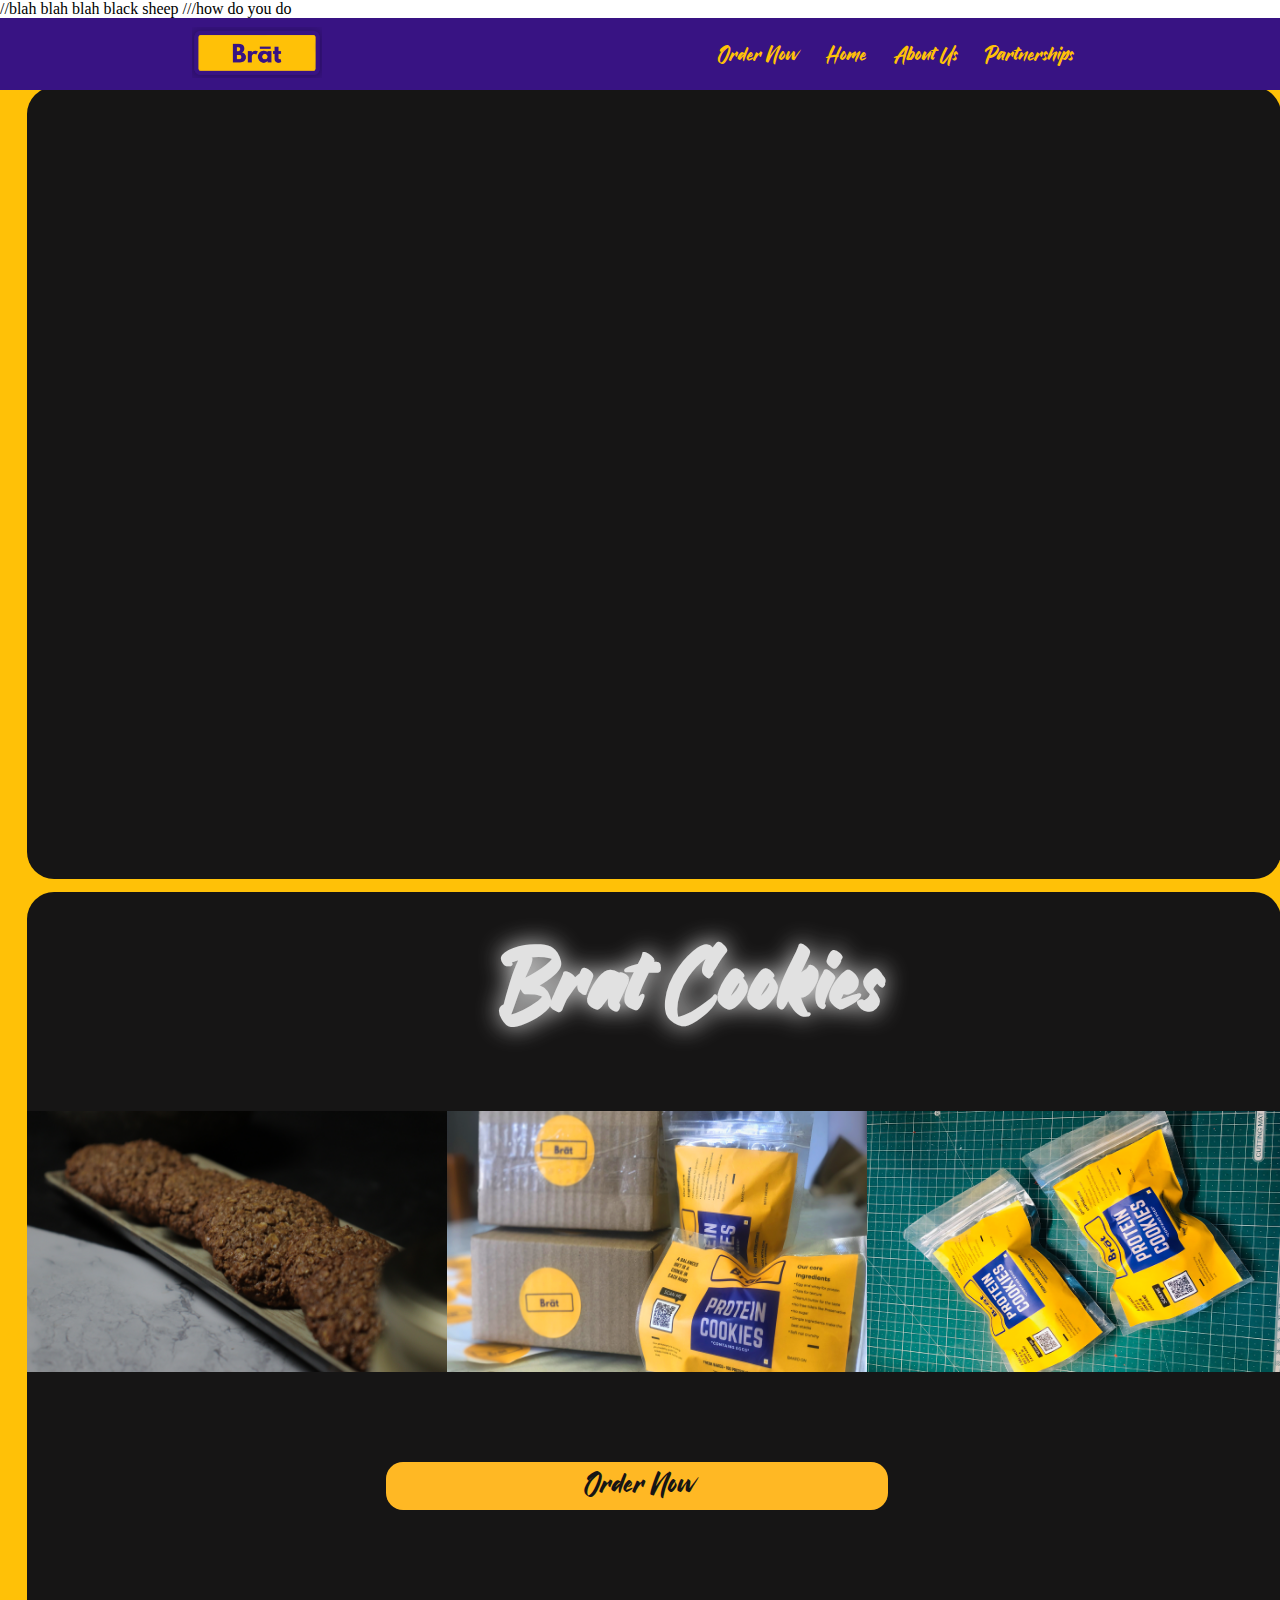
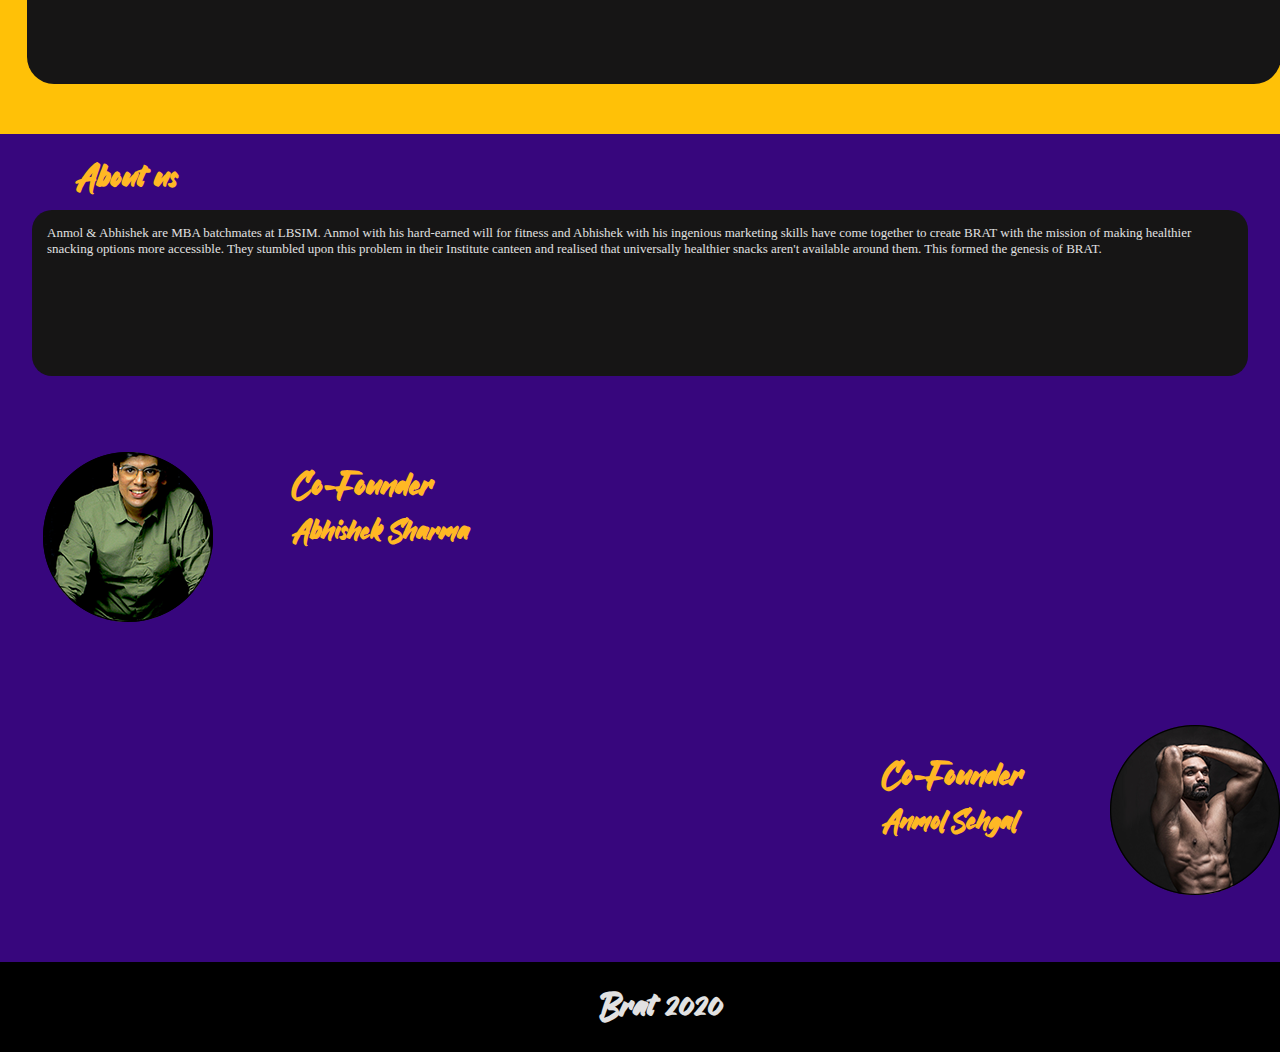
<file: index.html>
<!DOCTYPE html>
<html lang="en">
<head>
    
//blah blah blah black sheep
///how do you do

    <meta charset="UTF-8">

    <meta name="viewport" 
    content="width=device-width, initial-scale=1.0">


    
    <link rel="stylesheet" href="styles.css">
    <link rel="preconnect" href="https://fonts.gstatic.com">
    <link href="https://fonts.googleapis.com/css2?family=Roboto+Slab:wght@300&display=swap" rel="stylesheet">
        <title>Protein Cookies</title>
</head>
<body>
    <header>
        <nav>
       
            <div class="logo">
                <img  src="./photos/brat4.png" alt="">
            </div>
            <ul class="nav-link">
                <li><a class="signin"  href="order.html">Order Now</a></li>
                <li><a href="index.html">Home</a></li>
                 <li><a href="#">About Us</a></li>
                <li><a href="partnership.html">Partnerships</a></li>
                
            </ul>
            <div class="burger">
                <div class="line1"></div>
                <div class="line2"></div>
                <div class="line3"></div>
            </div>
      
        </nav>
    </header>

   
        <div class="container">
            <div class="rounded-container">
                <iframe class="video-1" src="https://www.youtube.com/embed/c18nygA1QNo?autoplay=1&mute=0" frameborder="0" allow="accelerometer; autoplay; clipboard-write; encrypted-media; gyroscope; picture-in-picture" ></iframe>

            </div>

        </div>

      <div class="container-2">
          <div class="rounded-container2">
              <h3>Brat Cookies</h3>
  <p>
    Egg  and whey for protein <br>
    Oats for texture <br>
    Peanut butter for the taste.
   <br> No free riders like preservative. <br>   
    No sugar (only honey) <br>
    
    Soft not crunchy <br>
    Baked Fresh <br>
    10G protein per Cookie <br> 
    <br>
    &nbsp; &nbsp; &nbsp;   Homemade with love  <br>
    &nbsp; &nbsp; &nbsp; &nbsp;  &nbsp; &nbsp;   Health>>>Crunch
   </p>           
    <a  class="btn" href="order.html"><p>Order Now</p></a>
      
      <div class="pics">
        
            <img class="one" src="./photos/cook1.png"> 
            <img class="two" src="./photos/cook2.png"/> 
            <img class="three" src="./photos/cook4.png"/>
            
        

    </div>


        </div>
      </div>  

      <div  color:  class="container-3">
          <h2>About us </h2>
        <a  id="ceo" href="https://www.linkedin.com/in/abhisheksharmapm/">  <img  id="ceo" src="./photos/abhishek.png" alt="ceo"> </a>
          <a  id="cfo"  href="https://www.linkedin.com/in/anmol-sehgal-979066104/"><img id="cfo" src="./photos/anmol.png" alt="cfo"> </a>
          <div class="founder">
             <h3>Co-Founder</h3>
             <h4>Abhishek Sharma</h4>
             </div>
             <div class="co-founder">
          <h3>Co-Founder</h3> 
           <h4 id="anmol">Anmol Sehgal</h4>  </div>
<blockquote>Anmol & Abhishek are MBA batchmates at LBSIM. Anmol with his hard-earned will for fitness and Abhishek with his ingenious marketing skills have come together to create BRAT with the mission of making healthier snacking options more accessible. They stumbled upon this problem in their Institute canteen and realised that universally healthier snacks aren't available around them. This formed the genesis of BRAT.</blockquote>      </div>
<footer>
    <h3>Brat 2020</h3>
</footer>


 <script src="./app.js"></script>   
</body>
</html>
</file>
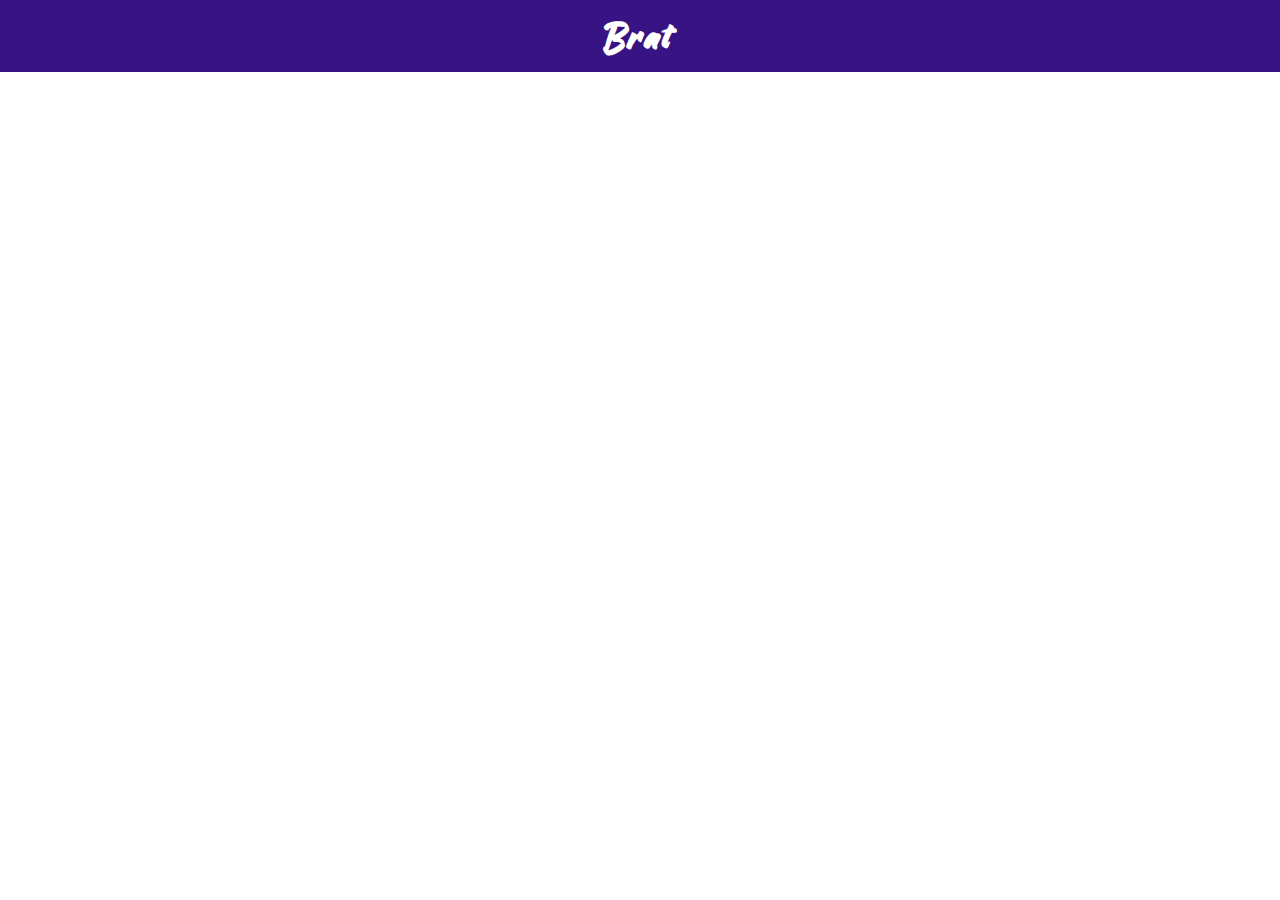
<file: order.html>
<html> <head> 
    <link rel="stylesheet" href="styles.css">
    <meta name="viewport" content="width=device-width, initial-scale=1.0, maximum-scale=1.0, user-scalable=0">
     <title>Pre order form</title> 
    <style type="text/css"> html{ margin: 0; height: 100%; overflow: hidden; } 
    iframe{ position: absolute; left:0; right:0; bottom:0; top:0; border:0; }
     </style> 
     </head> 
     <body>
        <header>
            <nav>
           
                <div class="logo">
                 <h4>Brat</h4> 
                </div>
                
          
            </nav>
        </header> 
        <iframe padding-top="10px" id="typeform-full" width="100%" height="100%" frameborder="0" allow="camera; microphone; autoplay; encrypted-media;" src="https://form.typeform.com/to/JBxeZm0B?typeform-medium=embed-snippet"></iframe> 
        <script type="text/javascript" src="https://embed.typeform.com/embed.js"></script> 

  
</body>
 </html>
</file>
<file: styles.css>
@font-face {
  font-family: 'brat';
  src: url(./fonts/brat.ttf);
  font-weight: normal;
  font-style: 100;
}

html, body {
  max-width: 100%;
  overflow-x: hidden;
}

* {
  margin: 0px;
  padding: 0%;
  -webkit-box-sizing: border-box;
          box-sizing: border-box;
}

* nav {
  display: -webkit-box;
  display: -ms-flexbox;
  display: flex;
  -ms-flex-pack: distribute;
      justify-content: space-around;
  -webkit-box-align: center;
      -ms-flex-align: center;
          align-items: center;
  min-height: 8vh;
  background-color: #381383;
  position: fixed;
  z-index: 10;
  width: 100%;
  -webkit-box-flex: 2;
      -ms-flex: 2;
          flex: 2;
}

* .logo {
  color: black;
  letter-spacing: 2px;
  font-size: 46px;
  font-family: brat;
  color: white;
  text-decoration: none;
  list-style: none;
}

* .logo img {
  width: 130px;
  margin-top: 5%;
}

* .nav-link {
  display: -webkit-box;
  display: -ms-flexbox;
  display: flex;
  -ms-flex-pack: distribute;
      justify-content: space-around;
  -webkit-box-align: center;
      -ms-flex-align: center;
          align-items: center;
  width: 30%;
}

* .nav-link li {
  list-style: none;
  font-family: brat;
}

* .nav-link a {
  color: #FFC107;
  text-decoration: none;
  font-size: 26px;
}

* .burger {
  display: none;
}

* .burger div {
  width: 22px;
  height: 3px;
  background-color: white;
  margin: 5px;
  -webkit-transition: all 0.3s ease;
  transition: all 0.3s ease;
}

@media screen and (max-width: 500px) {
  * body {
    overflow-x: hidden;
    cursor: pointer;
  }
  * .nav-link {
    position: fixed;
    right: 70;
    height: 92vh;
    top: 8vh;
    background-color: #FFC107;
    display: -webkit-box;
    display: -ms-flexbox;
    display: flex;
    -webkit-box-orient: vertical;
    -webkit-box-direction: normal;
        -ms-flex-direction: column;
            flex-direction: column;
    -webkit-box-align: center;
        -ms-flex-align: center;
            align-items: center;
    width: 100%;
    -webkit-transform: translateX(100%);
            transform: translateX(100%);
    -webkit-transition: -webkit-transform 0.5s ease-in;
    transition: -webkit-transform 0.5s ease-in;
    transition: transform 0.5s ease-in;
    transition: transform 0.5s ease-in, -webkit-transform 0.5s ease-in;
  }
  * .nav-link .signin {
    color: #381383;
    -webkit-animation: colorchange 5s infinite alternate;
            animation: colorchange 5s infinite alternate;
  }
  @-webkit-keyframes colorchange {
    0% {
      color: #000000;
    }
    30% {
      color: #424242;
    }
    60% {
      color: #381383;
    }
    90% {
      color: #e1e1e1;
    }
    100% {
      color: #fdfdfd;
    }
  }
  @keyframes colorchange {
    0% {
      color: #000000;
    }
    30% {
      color: #424242;
    }
    60% {
      color: #381383;
    }
    90% {
      color: #e1e1e1;
    }
    100% {
      color: #fdfdfd;
    }
  }
  * .nav-link li {
    opacity: 0;
  }
  * .nav-link a {
    color: #381383;
    text-decoration: none;
    font-size: 32px;
  }
  * .burger {
    display: block;
  }
}

* .nav-active {
  -webkit-transform: translateX(0%);
          transform: translateX(0%);
}

@-webkit-keyframes navLinkFade {
  from {
    opacity: 0;
    -webkit-transform: translateX(100px);
            transform: translateX(100px);
  }
  to {
    opacity: 1;
    -webkit-transform: translateX(0px);
            transform: translateX(0px);
  }
}

@keyframes navLinkFade {
  from {
    opacity: 0;
    -webkit-transform: translateX(100px);
            transform: translateX(100px);
  }
  to {
    opacity: 1;
    -webkit-transform: translateX(0px);
            transform: translateX(0px);
  }
}

* .toggle .line1 {
  -webkit-transform: rotate(-45deg) translate(-5px, 6px);
          transform: rotate(-45deg) translate(-5px, 6px);
}

* .toggle .line2 {
  opacity: 0;
}

* .toggle .line3 {
  -webkit-transform: rotate(45deg) translate(-5px, -6px);
          transform: rotate(45deg) translate(-5px, -6px);
}

.container {
  height: 100;
  width: 100%;
  background-color: #FFC107;
  position: relative;
  padding-top: 4%;
}

.container .rounded-container {
  background-color: #161515;
  width: 98%;
  height: 88vh;
  margin-left: 3vh;
  border-radius: 3vh;
  position: relative;
  top: 2vh;
  overflow: hidden;
  z-index: 2;
}

.container .rounded-container .video-1 {
  width: 100%;
  height: 100%;
}

.container-2 {
  height: 97vh;
  width: 100%;
  background-color: #FFC107;
  position: relative;
  padding-top: 1%;
}

.container-2 .rounded-container2 {
  background-color: #161515;
  width: 98%;
  height: 88vh;
  margin-left: 3vh;
  border-radius: 3vh;
  position: relative;
  top: 2vh;
  display: -ms-grid;
  display: grid;
  -ms-grid-columns: 25% 40% 35%;
      grid-template-columns: 25% 40% 35%;
  -ms-grid-rows: 15% 55% 10% 20%;
      grid-template-rows: 15% 55% 10% 20%;
}

.container-2 .rounded-container2 h3 {
  -ms-grid-row: 1;
  -ms-grid-row-span: 1;
  grid-row: 1/2;
  -ms-grid-column: 2;
  -ms-grid-column-span: 1;
  grid-column: 2/3;
  position: relative;
  color: #e1e1e1;
  font-size: 110px;
  left: 33%;
  top: 20%;
  font-family: brat;
  -webkit-filter: drop-shadow(0 0 0.75rem #e1e1e1);
          filter: drop-shadow(0 0 0.75rem #e1e1e1);
}

.container-2 .rounded-container2 p {
  -ms-grid-column: 1;
  -ms-grid-column-span: 2;
  grid-column: 1/3;
  -ms-grid-row: 2;
  -ms-grid-row-span: 1;
  grid-row: 2/3;
  color: #161515;
}

.container-2 .rounded-container2 .btn {
  -ms-grid-column: 2;
  -ms-grid-column-span: 1;
  grid-column: 2/3;
  -ms-grid-row: 3;
  -ms-grid-row-span: 1;
  grid-row: 3/4;
  -ms-grid-column-align: center;
      justify-self: center;
  -ms-flex-item-align: center;
      -ms-grid-row-align: center;
      align-self: center;
  background-color: #FFC107;
  font-family: brat;
  margin-left: 18%;
  color: whitesmoke;
  text-decoration: none;
  font-size: 36px;
  background-color: #FFB824;
  border: none;
  border-radius: 17px;
  height: 60%;
  width: 100%;
  color: #161515;
}

.container-2 .rounded-container2 .btn p {
  position: relative;
  left: 40%;
}

.container-2 .rounded-container2 .pics {
  width: 100%;
  height: 60%;
  overflow: hidden;
  -ms-grid-row: 2;
  -ms-grid-row-span: 1;
  grid-row: 2/3;
  -ms-grid-column: 1;
  -ms-grid-column-span: 3;
  grid-column: 1/4;
  margin-top: 8%;
  margin-left: 0;
  display: -webkit-box;
  display: -ms-flexbox;
  display: flex;
  -webkit-box-pack: space-evenly;
      -ms-flex-pack: space-evenly;
          justify-content: space-evenly;
}

.container-2 .rounded-container2 .pics .one {
  width: 420px;
}

.container-2 .rounded-container2 .pics .two {
  width: 420px;
}

.container-2 .rounded-container2 .pics .three {
  width: 420px;
}

.container-3 {
  height: 92vh;
  width: 100%;
  background-color: #37067d;
  position: relative;
  display: -ms-grid;
  display: grid;
  -ms-grid-columns: 20% 60% 20%;
      grid-template-columns: 20% 60% 20%;
  -ms-grid-rows: 10% 20% 35% 35%;
      grid-template-rows: 10% 20% 35% 35%;
}

.container-3 h2 {
  -ms-grid-column: 1;
  -ms-grid-column-span: 1;
  grid-column: 1/2;
  -ms-grid-row: 1;
  -ms-grid-row-span: 1;
  grid-row: 1/2;
  -ms-grid-column-align: center;
      justify-self: center;
  -ms-flex-item-align: center;
      -ms-grid-row-align: center;
      align-self: center;
  color: #FFB824;
  font-family: brat;
  font-size: 42px;
}

.container-3 blockquote {
  -ms-grid-column: 1;
  -ms-grid-column-span: 3;
  grid-column: 1/4;
  -ms-grid-row: 2;
  -ms-grid-row-span: 1;
  grid-row: 2/3;
  background-color: #161515;
  color: #e1e1e1;
  padding: 15px;
  top: -4%;
  border-radius: 20px;
  position: relative;
  width: 95%;
  left: 2.5%;
  font-family: 'Lobster', cursive;
  font-size: 13px;
}

.container-3 .founder {
  -ms-grid-column: 2;
  -ms-grid-column-span: 1;
  grid-column: 2/3;
  -ms-grid-row: 3;
  -ms-grid-row-span: 1;
  grid-row: 3/4;
  padding-top: 10%;
  padding-left: 5%;
  color: #FFB824;
  font-family: brat;
  font-size: 36px;
}

.container-3 #ceo {
  -ms-grid-column: 1;
  -ms-grid-column-span: 1;
  grid-column: 1/2;
  -ms-grid-row: 3;
  -ms-grid-row-span: 1;
  grid-row: 3/4;
  -ms-grid-column-align: center;
      justify-self: center;
  -webkit-box-align: center;
      -ms-flex-align: center;
          align-items: center;
  padding-top: 12%;
}

.container-3 #cfo {
  -ms-grid-column: 3;
  -ms-grid-column-span: 1;
  grid-column: 3/4;
  -ms-grid-row: 4;
  -ms-grid-row-span: 1;
  grid-row: 4/5;
  -webkit-box-align: center;
      -ms-flex-align: center;
          align-items: center;
  -webkit-box-pack: center;
      -ms-flex-pack: center;
          justify-content: center;
  padding-top: 8%;
  margin-left: 15%;
}

.container-3 .co-founder {
  -ms-grid-column: 2;
  -ms-grid-column-span: 1;
  grid-column: 2/3;
  -ms-grid-row: 4;
  -ms-grid-row-span: 1;
  grid-row: 4/5;
  padding-top: 10%;
  -ms-grid-column-align: right;
      justify-self: right;
  color: #FFB824;
  font-family: brat;
  font-size: 36px;
}

footer {
  background-color: black;
  height: 10vh;
  color: #e1e1e1;
  padding-left: 47%;
  padding-top: 2vh;
  font-family: brat;
  font-size: 36px;
}

@media screen and (max-width: 550px) {
  .container {
    height: 100%;
    width: 100%;
    background-color: #FFC107;
    position: relative;
    padding-top: 14%;
    padding-right: 10%;
  }
  .container .rounded-container {
    background-color: #161515;
    width: 98%;
    height: 30vh;
    margin-left: 3vh;
    border-radius: 3vh;
    position: relative;
    top: 2vh;
    overflow: hidden;
  }
  .container .rounded-container .video-1 {
    width: 100%;
    height: 100%;
  }
  .container-2 {
    height: 170vh;
    width: 100%;
    background-color: #FFC107;
    position: relative;
    padding-top: 2%;
    padding-right: 10%;
  }
  .container-2 .rounded-container2 {
    background-color: #161515;
    width: 98%;
    height: 160vh;
    margin-left: 3vh;
    border-radius: 3vh;
    position: relative;
    top: 2vh;
    display: -ms-grid;
    display: grid;
    -ms-grid-rows: 10% 20% 10% 60%;
        grid-template-rows: 10% 20% 10% 60%;
    -ms-grid-columns: 33% 33% 33%;
        grid-template-columns: 33% 33% 33%;
  }
  .container-2 .rounded-container2 h3 {
    -ms-grid-row: 1;
    -ms-grid-row-span: 1;
    grid-row: 1/2;
    -ms-grid-column: 1;
    -ms-grid-column-span: 2;
    grid-column: 1/3;
    position: relative;
    color: white;
    left: 30%;
    font-family: brat;
    font-size: 320%;
    -webkit-filter: drop-shadow(0 0 0.15rem #e1e1e1);
            filter: drop-shadow(0 0 0.15rem #e1e1e1);
  }
  .container-2 .rounded-container2 p {
    -ms-grid-row: 2;
    -ms-grid-row-span: 2;
    grid-row: 2/4;
    -ms-grid-column: 1;
    -ms-grid-column-span: 4;
    grid-column: 1/5;
    color: #e1e1e1;
    font-family: 'Lobster', cursive;
    -ms-flex-line-pack: center;
        align-content: center;
    position: relative;
    top: -5%;
    padding-left: 10%;
    font-family: lobster;
    font-size: 20px;
  }
  .container-2 .rounded-container2 .btn {
    -ms-grid-column: 1;
    -ms-grid-column-span: 2;
    grid-column: 1/3;
    -ms-grid-row: 3;
    -ms-grid-row-span: 1;
    grid-row: 3/4;
    -ms-grid-column-align: center;
        justify-self: center;
    -ms-flex-item-align: center;
        -ms-grid-row-align: center;
        align-self: center;
    background-color: #FFC107;
    -webkit-filter: drop-shadow(0 0 0.45rem #ffc107);
            filter: drop-shadow(0 0 0.45rem #ffc107);
    margin-top: 10%;
    position: relative;
    left: 20%;
    top: -30%;
    font-size: 32px;
    font-family: brat;
    color: whitesmoke;
    text-decoration: none;
    background-color: #FFB824;
    border: none;
    border-radius: 17px;
    height: 30%;
    width: 100%;
    color: #161515;
  }
  .container-2 .rounded-container2 .btn p {
    color: #161515;
    font-size: 32px;
    font-family: brat;
    position: relative;
    left: 20%;
  }
  .container-2 .rounded-container2 .pics {
    width: 100%;
    height: 100%;
    overflow: hidden;
    -ms-grid-row: 4;
    -ms-grid-row-span: 1;
    grid-row: 4/5;
    -ms-grid-column: 1;
    -ms-grid-column-span: 4;
    grid-column: 1/5;
    position: relative;
    top: -15%;
    left: 2%;
    display: -webkit-box;
    display: -ms-flexbox;
    display: flex;
    -webkit-box-orient: vertical;
    -webkit-box-direction: normal;
        -ms-flex-direction: column;
            flex-direction: column;
  }
  .container-2 .rounded-container2 .pics .one {
    width: 320px;
    border-radius: 5%;
  }
  .container-2 .rounded-container2 .pics .two {
    width: 320px;
    border-radius: 5%;
  }
  .container-2 .rounded-container2 .pics .three {
    width: 320px;
    border-radius: 5%;
  }
  .container-3 {
    height: 110vh;
    width: 100%;
    background-color: #37067d;
    position: relative;
    display: -ms-grid;
    display: grid;
    -ms-grid-columns: 20% 60% 20%;
        grid-template-columns: 20% 60% 20%;
    -ms-grid-rows: 10% 20% 20% 10% 20% 20%;
        grid-template-rows: 10% 20% 20% 10% 20% 20%;
  }
  .container-3 h2 {
    -ms-grid-column: 2;
    -ms-grid-column-span: 1;
    grid-column: 2/3;
    -ms-grid-row: 1;
    -ms-grid-row-span: 1;
    grid-row: 1/2;
    -ms-grid-column-align: center;
        justify-self: center;
    -ms-flex-item-align: center;
        -ms-grid-row-align: center;
        align-self: center;
    color: #FFB824;
    font-family: brat;
    font-size: 52px;
  }
  .container-3 blockquote {
    -ms-grid-column: 1;
    -ms-grid-column-span: 3;
    grid-column: 1/4;
    -ms-grid-row: 2;
    -ms-grid-row-span: 1;
    grid-row: 2/3;
    background-color: #161515;
    color: #e1e1e1;
    padding: 15px;
    top: -4%;
    border-radius: 20px;
    position: relative;
    width: 95%;
    left: 2.5%;
    font-family: 'Lobster ', cursive;
    font-size: 89%;
  }
  .container-3 .founder {
    -ms-grid-column: 2;
    -ms-grid-column-span: 1;
    grid-column: 2/3;
    -ms-grid-row: 4;
    -ms-grid-row-span: 1;
    grid-row: 4/5;
    color: #FFB824;
    font-family: brat;
    font-size: 36px;
    position: relative;
    margin-top: -10%;
    left: 5%;
  }
  .container-3 .founder h3 {
    position: relative;
    left: 10%;
  }
  .container-3 #ceo {
    -ms-grid-column: 2;
    -ms-grid-column-span: 1;
    grid-column: 2/3;
    -ms-grid-row: 3;
    -ms-grid-row-span: 1;
    grid-row: 3/4;
    -ms-grid-column-align: center;
        justify-self: center;
    -webkit-box-align: center;
        -ms-flex-align: center;
            align-items: center;
    position: relative;
    margin-top: -15%;
  }
  .container-3 #cfo {
    -ms-grid-column: 2;
    -ms-grid-column-span: 1;
    grid-column: 2/3;
    -ms-grid-row: 5;
    -ms-grid-row-span: 1;
    grid-row: 5/6;
    position: relative;
    left: -15%;
    top: -10%;
  }
  .container-3 .co-founder {
    -ms-grid-column: 2;
    -ms-grid-column-span: 1;
    grid-column: 2/3;
    -ms-grid-row: 6;
    -ms-grid-row-span: 1;
    grid-row: 6/7;
    position: relative;
    top: 9%;
    left: -15%;
    color: #FFB824;
    font-family: brat;
    font-size: 36px;
  }
  footer {
    background-color: black;
    height: 10vh;
    color: #e1e1e1;
    margin-left: -12%;
    padding-top: 2vh;
    font-family: brat;
    font-size: 36px;
  }
}

@media screen and (max-width: 362px) {
  .container {
    height: 100%;
    width: 100%;
    background-color: #FFC107;
    position: relative;
    padding-top: 20%;
    padding-right: 10%;
  }
  .container .rounded-container {
    background-color: #161515;
    width: 98%;
    height: 30vh;
    margin-left: 3vh;
    border-radius: 3vh;
    position: relative;
    top: 2vh;
    overflow: hidden;
  }
  .container .rounded-container .video-1 {
    width: 100%;
    height: 100%;
  }
  .container-2 {
    height: 170vh;
    width: 100%;
    background-color: #FFC107;
    position: relative;
    padding-top: 2%;
    padding-right: 10%;
  }
  .container-2 .rounded-container2 {
    background-color: #161515;
    width: 98%;
    height: 160vh;
    margin-left: 3vh;
    border-radius: 3vh;
    position: relative;
    top: 2vh;
    display: -ms-grid;
    display: grid;
    -ms-grid-rows: 10% 20% 10% 60%;
        grid-template-rows: 10% 20% 10% 60%;
    -ms-grid-columns: 33% 33% 33%;
        grid-template-columns: 33% 33% 33%;
  }
  .container-2 .rounded-container2 h3 {
    -ms-grid-row: 1;
    -ms-grid-row-span: 1;
    grid-row: 1/2;
    -ms-grid-column: 1;
    -ms-grid-column-span: 2;
    grid-column: 1/3;
    position: relative;
    color: white;
    left: 30%;
    font-family: brat;
    font-size: 320%;
    -webkit-filter: drop-shadow(0 0 0.15rem #e1e1e1);
            filter: drop-shadow(0 0 0.15rem #e1e1e1);
  }
  .container-2 .rounded-container2 p {
    -ms-grid-row: 2;
    -ms-grid-row-span: 2;
    grid-row: 2/4;
    -ms-grid-column: 1;
    -ms-grid-column-span: 4;
    grid-column: 1/5;
    color: #e1e1e1;
    font-family: 'Lobster', cursive;
    -ms-flex-line-pack: center;
        align-content: center;
    position: relative;
    top: -5%;
    padding-left: 10%;
    font-family: lobster;
    font-size: 20px;
  }
  .container-2 .rounded-container2 .btn {
    -ms-grid-column: 1;
    -ms-grid-column-span: 2;
    grid-column: 1/3;
    -ms-grid-row: 3;
    -ms-grid-row-span: 1;
    grid-row: 3/4;
    -ms-grid-column-align: center;
        justify-self: center;
    -ms-flex-item-align: center;
        -ms-grid-row-align: center;
        align-self: center;
    background-color: #FFC107;
    -webkit-filter: drop-shadow(0 0 0.45rem #ffc107);
            filter: drop-shadow(0 0 0.45rem #ffc107);
    margin-top: 10%;
    position: relative;
    left: 20%;
    top: -20%;
    font-size: 32px;
    font-family: brat;
    color: whitesmoke;
    text-decoration: none;
    background-color: #FFB824;
    border: none;
    border-radius: 17px;
    height: 30%;
    width: 100%;
    color: #161515;
  }
  .container-2 .rounded-container2 .btn p {
    color: #161515;
    font-size: 32px;
    font-family: brat;
    position: relative;
    left: 20%;
  }
  .container-2 .rounded-container2 .pics {
    width: 100%;
    height: 100%;
    overflow: hidden;
    -ms-grid-row: 4;
    -ms-grid-row-span: 1;
    grid-row: 4/5;
    -ms-grid-column: 1;
    -ms-grid-column-span: 4;
    grid-column: 1/5;
    position: relative;
    top: -15%;
    left: 2%;
    display: -webkit-box;
    display: -ms-flexbox;
    display: flex;
    -webkit-box-orient: vertical;
    -webkit-box-direction: normal;
        -ms-flex-direction: column;
            flex-direction: column;
  }
  .container-2 .rounded-container2 .pics .one {
    width: 305px;
    border-radius: 5%;
  }
  .container-2 .rounded-container2 .pics .two {
    width: 305px;
    border-radius: 5%;
  }
  .container-2 .rounded-container2 .pics .three {
    width: 305px;
    border-radius: 5%;
  }
  .container-3 {
    height: 110vh;
    width: 100%;
    background-color: #37067d;
    position: relative;
    display: -ms-grid;
    display: grid;
    -ms-grid-columns: 20% 60% 20%;
        grid-template-columns: 20% 60% 20%;
    -ms-grid-rows: 10% 20% 20% 10% 20% 20%;
        grid-template-rows: 10% 20% 20% 10% 20% 20%;
  }
  .container-3 h2 {
    -ms-grid-column: 2;
    -ms-grid-column-span: 1;
    grid-column: 2/3;
    -ms-grid-row: 1;
    -ms-grid-row-span: 1;
    grid-row: 1/2;
    -ms-grid-column-align: center;
        justify-self: center;
    -ms-flex-item-align: center;
        -ms-grid-row-align: center;
        align-self: center;
    color: #FFB824;
    font-family: brat;
    font-size: 52px;
  }
  .container-3 blockquote {
    -ms-grid-column: 1;
    -ms-grid-column-span: 3;
    grid-column: 1/4;
    -ms-grid-row: 2;
    -ms-grid-row-span: 1;
    grid-row: 2/3;
    background-color: #161515;
    color: #e1e1e1;
    padding: 15px;
    top: -4%;
    border-radius: 20px;
    position: relative;
    width: 95%;
    left: 2.5%;
    font-family: 'Lobster ', cursive;
    font-size: 85%;
  }
  .container-3 .founder {
    -ms-grid-column: 2;
    -ms-grid-column-span: 1;
    grid-column: 2/3;
    -ms-grid-row: 4;
    -ms-grid-row-span: 1;
    grid-row: 4/5;
    color: #FFB824;
    font-family: brat;
    font-size: 36px;
    position: relative;
    margin-top: -10%;
    left: 5%;
  }
  .container-3 .founder h3 {
    position: relative;
    left: 10%;
  }
  .container-3 #ceo {
    -ms-grid-column: 2;
    -ms-grid-column-span: 1;
    grid-column: 2/3;
    -ms-grid-row: 3;
    -ms-grid-row-span: 1;
    grid-row: 3/4;
    -ms-grid-column-align: center;
        justify-self: center;
    -webkit-box-align: center;
        -ms-flex-align: center;
            align-items: center;
    position: relative;
    margin-top: -15%;
  }
  .container-3 #cfo {
    -ms-grid-column: 2;
    -ms-grid-column-span: 1;
    grid-column: 2/3;
    -ms-grid-row: 5;
    -ms-grid-row-span: 1;
    grid-row: 5/6;
    position: relative;
    left: -15%;
    top: -10%;
  }
  .container-3 .co-founder {
    -ms-grid-column: 2;
    -ms-grid-column-span: 1;
    grid-column: 2/3;
    -ms-grid-row: 6;
    -ms-grid-row-span: 1;
    grid-row: 6/7;
    position: relative;
    top: 9%;
    left: -15%;
    color: #FFB824;
    font-family: brat;
    font-size: 36px;
  }
  footer {
    background-color: black;
    height: 10vh;
    color: #e1e1e1;
    margin-left: -12%;
    padding-top: 2vh;
    font-family: brat;
    font-size: 36px;
  }
}

@media screen and (max-width: 378px) {
  .container {
    height: 100%;
    width: 100%;
    background-color: #FFC107;
    position: relative;
    padding-top: 20%;
    padding-right: 10%;
  }
  .container .rounded-container {
    background-color: #161515;
    width: 98%;
    height: 30vh;
    margin-left: 3vh;
    border-radius: 3vh;
    position: relative;
    top: 2vh;
    overflow: hidden;
  }
  .container .rounded-container .video-1 {
    width: 100%;
    height: 100%;
  }
  .container-2 {
    height: 170vh;
    width: 100%;
    background-color: #FFC107;
    position: relative;
    padding-top: 2%;
    padding-right: 10%;
  }
  .container-2 .rounded-container2 {
    background-color: #161515;
    width: 98%;
    height: 160vh;
    margin-left: 3vh;
    border-radius: 3vh;
    position: relative;
    top: 2vh;
    display: -ms-grid;
    display: grid;
    -ms-grid-rows: 10% 20% 10% 60%;
        grid-template-rows: 10% 20% 10% 60%;
    -ms-grid-columns: 33% 33% 33%;
        grid-template-columns: 33% 33% 33%;
  }
  .container-2 .rounded-container2 h3 {
    -ms-grid-row: 1;
    -ms-grid-row-span: 1;
    grid-row: 1/2;
    -ms-grid-column: 1;
    -ms-grid-column-span: 2;
    grid-column: 1/3;
    position: relative;
    color: white;
    left: 30%;
    font-family: brat;
    font-size: 320%;
    -webkit-filter: drop-shadow(0 0 0.15rem #e1e1e1);
            filter: drop-shadow(0 0 0.15rem #e1e1e1);
  }
  .container-2 .rounded-container2 p {
    -ms-grid-row: 2;
    -ms-grid-row-span: 2;
    grid-row: 2/4;
    -ms-grid-column: 1;
    -ms-grid-column-span: 4;
    grid-column: 1/5;
    color: #e1e1e1;
    font-family: 'Lobster', cursive;
    -ms-flex-line-pack: center;
        align-content: center;
    position: relative;
    top: -5%;
    padding-left: 10%;
    font-family: lobster;
    font-size: 20px;
  }
  .container-2 .rounded-container2 .btn {
    -ms-grid-column: 1;
    -ms-grid-column-span: 2;
    grid-column: 1/3;
    -ms-grid-row: 3;
    -ms-grid-row-span: 1;
    grid-row: 3/4;
    -ms-grid-column-align: center;
        justify-self: center;
    -ms-flex-item-align: center;
        -ms-grid-row-align: center;
        align-self: center;
    background-color: #FFC107;
    -webkit-filter: drop-shadow(0 0 0.45rem #ffc107);
            filter: drop-shadow(0 0 0.45rem #ffc107);
    margin-top: 10%;
    position: relative;
    left: 20%;
    top: 10%;
    font-size: 32px;
    font-family: brat;
    color: whitesmoke;
    text-decoration: none;
    background-color: #FFB824;
    border: none;
    border-radius: 17px;
    height: 30%;
    width: 100%;
    color: #161515;
  }
  .container-2 .rounded-container2 .btn p {
    color: #161515;
    font-size: 32px;
    font-family: brat;
    position: relative;
    left: 20%;
  }
  .container-2 .rounded-container2 .pics {
    width: 100%;
    height: 100%;
    overflow: hidden;
    -ms-grid-row: 4;
    -ms-grid-row-span: 1;
    grid-row: 4/5;
    -ms-grid-column: 1;
    -ms-grid-column-span: 4;
    grid-column: 1/5;
    position: relative;
    top: -5%;
    left: 3.5%;
    display: -webkit-box;
    display: -ms-flexbox;
    display: flex;
    -webkit-box-orient: vertical;
    -webkit-box-direction: normal;
        -ms-flex-direction: column;
            flex-direction: column;
  }
  .container-2 .rounded-container2 .pics .one {
    width: 305px;
    border-radius: 5%;
  }
  .container-2 .rounded-container2 .pics .two {
    width: 305px;
    border-radius: 5%;
  }
  .container-2 .rounded-container2 .pics .three {
    width: 305px;
    border-radius: 5%;
  }
  .container-3 {
    height: 125vh;
    width: 100%;
    background-color: #37067d;
    position: relative;
    display: -ms-grid;
    display: grid;
    -ms-grid-columns: 20% 60% 20%;
        grid-template-columns: 20% 60% 20%;
    -ms-grid-rows: 10% 20% 20% 10% 20% 20%;
        grid-template-rows: 10% 20% 20% 10% 20% 20%;
  }
  .container-3 h2 {
    -ms-grid-column: 2;
    -ms-grid-column-span: 1;
    grid-column: 2/3;
    -ms-grid-row: 1;
    -ms-grid-row-span: 1;
    grid-row: 1/2;
    -ms-grid-column-align: center;
        justify-self: center;
    -ms-flex-item-align: center;
        -ms-grid-row-align: center;
        align-self: center;
    color: #FFB824;
    font-family: brat;
    font-size: 52px;
  }
  .container-3 blockquote {
    -ms-grid-column: 1;
    -ms-grid-column-span: 3;
    grid-column: 1/4;
    -ms-grid-row: 2;
    -ms-grid-row-span: 1;
    grid-row: 2/3;
    background-color: #161515;
    color: #e1e1e1;
    padding: 15px;
    top: -4%;
    border-radius: 20px;
    position: relative;
    width: 95%;
    left: 2.5%;
    font-family: 'Lobster ', cursive;
    font-size: 85%;
  }
  .container-3 .founder {
    -ms-grid-column: 2;
    -ms-grid-column-span: 1;
    grid-column: 2/3;
    -ms-grid-row: 4;
    -ms-grid-row-span: 1;
    grid-row: 4/5;
    color: #FFB824;
    font-family: brat;
    font-size: 36px;
    position: relative;
    margin-top: -10%;
    left: 5%;
    top: 30%;
  }
  .container-3 .founder h3 {
    position: relative;
    left: 10%;
  }
  .container-3 #ceo {
    -ms-grid-column: 2;
    -ms-grid-column-span: 1;
    grid-column: 2/3;
    -ms-grid-row: 3;
    -ms-grid-row-span: 1;
    grid-row: 3/4;
    -ms-grid-column-align: center;
        justify-self: center;
    -webkit-box-align: center;
        -ms-flex-align: center;
            align-items: center;
    position: relative;
    margin-top: -15%;
  }
  .container-3 #cfo {
    -ms-grid-column: 2;
    -ms-grid-column-span: 1;
    grid-column: 2/3;
    -ms-grid-row: 5;
    -ms-grid-row-span: 1;
    grid-row: 5/6;
    position: relative;
    left: -10%;
    top: 5%;
  }
  .container-3 .co-founder {
    -ms-grid-column: 2;
    -ms-grid-column-span: 1;
    grid-column: 2/3;
    -ms-grid-row: 6;
    -ms-grid-row-span: 1;
    grid-row: 6/7;
    position: relative;
    top: 25%;
    left: -10%;
    color: #FFB824;
    font-family: brat;
    font-size: 36px;
  }
  footer {
    background-color: black;
    height: 10vh;
    color: #e1e1e1;
    margin-left: -12%;
    padding-top: 2vh;
    font-family: brat;
    font-size: 36px;
  }
}
/*# sourceMappingURL=styles.css.map */
</file>
